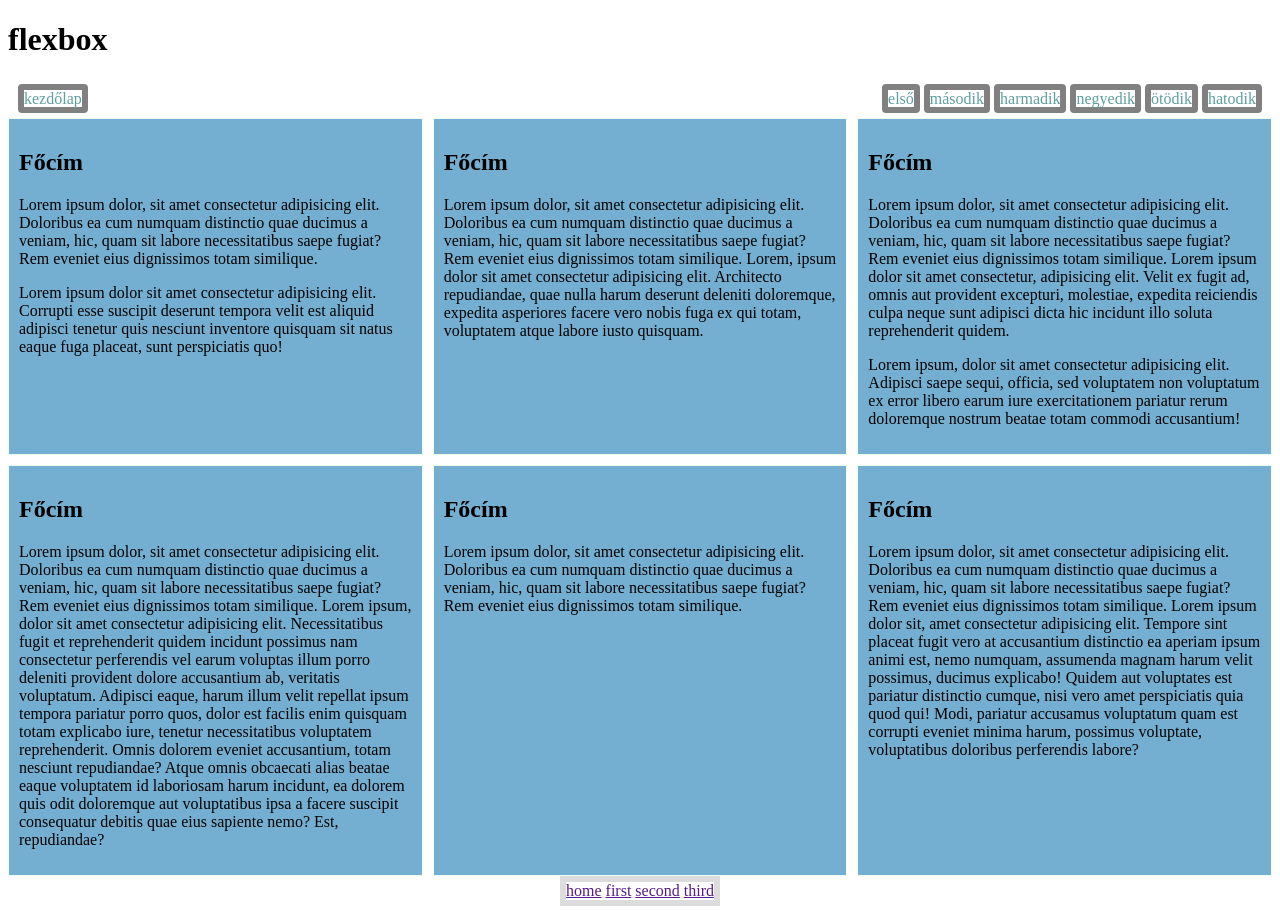
<file: index.html>
<!DOCTYPE html>
<html lang="hu">
  <head>
    <meta charset="UTF-8" />
    <meta name="viewport" content="width=device-width, initial-scale=1.0" />
    <link rel="stylesheet" href="style.css" />
    <link rel="stylesheet" href="navfoot.css">
    <title>Finta Károly</title>
  </head>
  <body>
    <main>
      <header><h1>flexbox</h1></header>
      <nav>
        <div id="baloldal">
          <a href="index.html">kezdőlap</a>
        </div>
        <div id="jobboldal">
          <a href="elso.html">első</a>
          <a href="masodik.html">második</a>
          <a href="harmadik.html">harmadik</a>
          <a href="negyedik.html">negyedik</a>
          <a href="otodik.html">ötödik</a>
          <a href="hatodik.html">hatodik</a>
          
        </div>
      </nav>
      <article>
        <div class="tarolo">
          <h2>Főcím</h2>
          <p>
            Lorem ipsum dolor, sit amet consectetur adipisicing elit. Doloribus
            ea cum numquam distinctio quae ducimus a veniam, hic, quam sit
            labore necessitatibus saepe fugiat? Rem eveniet eius dignissimos
            totam similique.
          </p>
          <p>
            Lorem ipsum dolor sit amet consectetur adipisicing elit. Corrupti
            esse suscipit deserunt tempora velit est aliquid adipisci tenetur
            quis nesciunt inventore quisquam sit natus eaque fuga placeat, sunt
            perspiciatis quo!
          </p>
        </div>
        <div class="tarolo">
          <h2>Főcím</h2>
          <p>
            Lorem ipsum dolor, sit amet consectetur adipisicing elit. Doloribus
            ea cum numquam distinctio quae ducimus a veniam, hic, quam sit
            labore necessitatibus saepe fugiat? Rem eveniet eius dignissimos
            totam similique. Lorem, ipsum dolor sit amet consectetur adipisicing
            elit. Architecto repudiandae, quae nulla harum deserunt deleniti
            doloremque, expedita asperiores facere vero nobis fuga ex qui totam,
            voluptatem atque labore iusto quisquam.
          </p>
        </div>
        <div class="tarolo">
          <h2>Főcím</h2>
          <p>
            Lorem ipsum dolor, sit amet consectetur adipisicing elit. Doloribus
            ea cum numquam distinctio quae ducimus a veniam, hic, quam sit
            labore necessitatibus saepe fugiat? Rem eveniet eius dignissimos
            totam similique. Lorem ipsum dolor sit amet consectetur, adipisicing
            elit. Velit ex fugit ad, omnis aut provident excepturi, molestiae,
            expedita reiciendis culpa neque sunt adipisci dicta hic incidunt
            illo soluta reprehenderit quidem.
          </p>
          <p>
            Lorem ipsum, dolor sit amet consectetur adipisicing elit. Adipisci
            saepe sequi, officia, sed voluptatem non voluptatum ex error libero
            earum iure exercitationem pariatur rerum doloremque nostrum beatae
            totam commodi accusantium!
          </p>
        </div>
        <div class="tarolo">
          <h2>Főcím</h2>
          <p>
            Lorem ipsum dolor, sit amet consectetur adipisicing elit. Doloribus
            ea cum numquam distinctio quae ducimus a veniam, hic, quam sit
            labore necessitatibus saepe fugiat? Rem eveniet eius dignissimos
            totam similique. Lorem ipsum, dolor sit amet consectetur adipisicing
            elit. Necessitatibus fugit et reprehenderit quidem incidunt possimus
            nam consectetur perferendis vel earum voluptas illum porro deleniti
            provident dolore accusantium ab, veritatis voluptatum. Adipisci
            eaque, harum illum velit repellat ipsum tempora pariatur porro quos,
            dolor est facilis enim quisquam totam explicabo iure, tenetur
            necessitatibus voluptatem reprehenderit. Omnis dolorem eveniet
            accusantium, totam nesciunt repudiandae? Atque omnis obcaecati alias
            beatae eaque voluptatem id laboriosam harum incidunt, ea dolorem
            quis odit doloremque aut voluptatibus ipsa a facere suscipit
            consequatur debitis quae eius sapiente nemo? Est, repudiandae?
          </p>
        </div>
        <div class="tarolo">
          <h2>Főcím</h2>
          <p>
            Lorem ipsum dolor, sit amet consectetur adipisicing elit. Doloribus
            ea cum numquam distinctio quae ducimus a veniam, hic, quam sit
            labore necessitatibus saepe fugiat? Rem eveniet eius dignissimos
            totam similique.
          </p>
        </div>
        <div class="tarolo">
          <h2>Főcím</h2>
          <p>
            Lorem ipsum dolor, sit amet consectetur adipisicing elit. Doloribus
            ea cum numquam distinctio quae ducimus a veniam, hic, quam sit
            labore necessitatibus saepe fugiat? Rem eveniet eius dignissimos
            totam similique. Lorem ipsum dolor sit, amet consectetur adipisicing
            elit. Tempore sint placeat fugit vero at accusantium distinctio ea
            aperiam ipsum animi est, nemo numquam, assumenda magnam harum velit
            possimus, ducimus explicabo! Quidem aut voluptates est pariatur
            distinctio cumque, nisi vero amet perspiciatis quia quod qui! Modi,
            pariatur accusamus voluptatum quam est corrupti eveniet minima
            harum, possimus voluptate, voluptatibus doloribus perferendis
            labore?
          </p>
        </div>
      </article>
      <footer>
        <div id="hilker">
          <a href="">home</a>
          <a href="">first</a>
          <a href="">second</a>
          <a href="">third</a>
        </div>
      </footer>
    </main>
  </body>
</html>
</file>
<file: style.css>
* {
  box-sizing: border-box;
}

article {
  display: flex;
  flex-wrap: wrap;
  flex-direction: row;
  gap: 10px;
}

.tarolo {
  padding: 10px;
  min-width: 100px;
  flex: 1 1 400px;
  border: 1px solid honeydew;
  background-color: rgb(116, 175, 209);
}
</file>
<file: navfoot.css>
nav {
    display: flex;
    flex-direction: row;
    justify-content: space-between;
    padding: 10px;
  }
  nav .jobboldal {
    display: flex;
    flex-wrap: wrap;
    flex-direction: row;
    justify-content: end;
  }
  nav #baloldal {
    align-self: flex-start;
  }
  nav a {
    border: 6px solid grey;
    border-radius: 4px;
    text-decoration: none;
    color: cadetblue;
  }
  
  footer {
    display: flex;
    justify-content: center;
  
  }
  #hilker {
      border:6px solid  gainsboro;
  }
</file>
<file: style4.css>
* {
  box-sizing: border-box;
}

article {
  display: flex;
  flex-wrap: wrap;
  flex-direction: row;
  gap: 10px;
}

.tarolo {
  padding: 10px;
  min-width: 100px;
  flex: 1 1 400px;
  border: 1px solid honeydew;
  background-color: rgb(116, 175, 209);
}
</file>
<file: style3.css>
* {
  box-sizing: border-box;
}

article {
  display: flex;
  flex-wrap: wrap;
  flex-direction: row;
  gap: 10px;
}

.tarolo {
  padding: 10px;
  min-width: 100px;
  flex: 1 1 400px;
  border: 1px solid honeydew;
  background-color: rgb(116, 175, 209);
}
</file>
<file: style5.css>
* {
  box-sizing: border-box;
}

article {
  display: flex;
  flex-wrap: wrap;
  flex-direction: row;
  gap: 10px;
}

.tarolo {
  padding: 10px;
  min-width: 100px;
  flex: 1 1 400px;
  border: 1px solid honeydew;
  background-color: rgb(116, 175, 209);
}
</file>
<file: style6.css>
* {
  box-sizing: border-box;
}

article {
  display: flex;
  flex-wrap: wrap;
  flex-direction: row;
  gap: 10px;
}

.tarolo {
  padding: 10px;
  min-width: 100px;
  flex: 1 1 400px;
  border: 1px solid honeydew;
  background-color: rgb(116, 175, 209);
}
</file>
